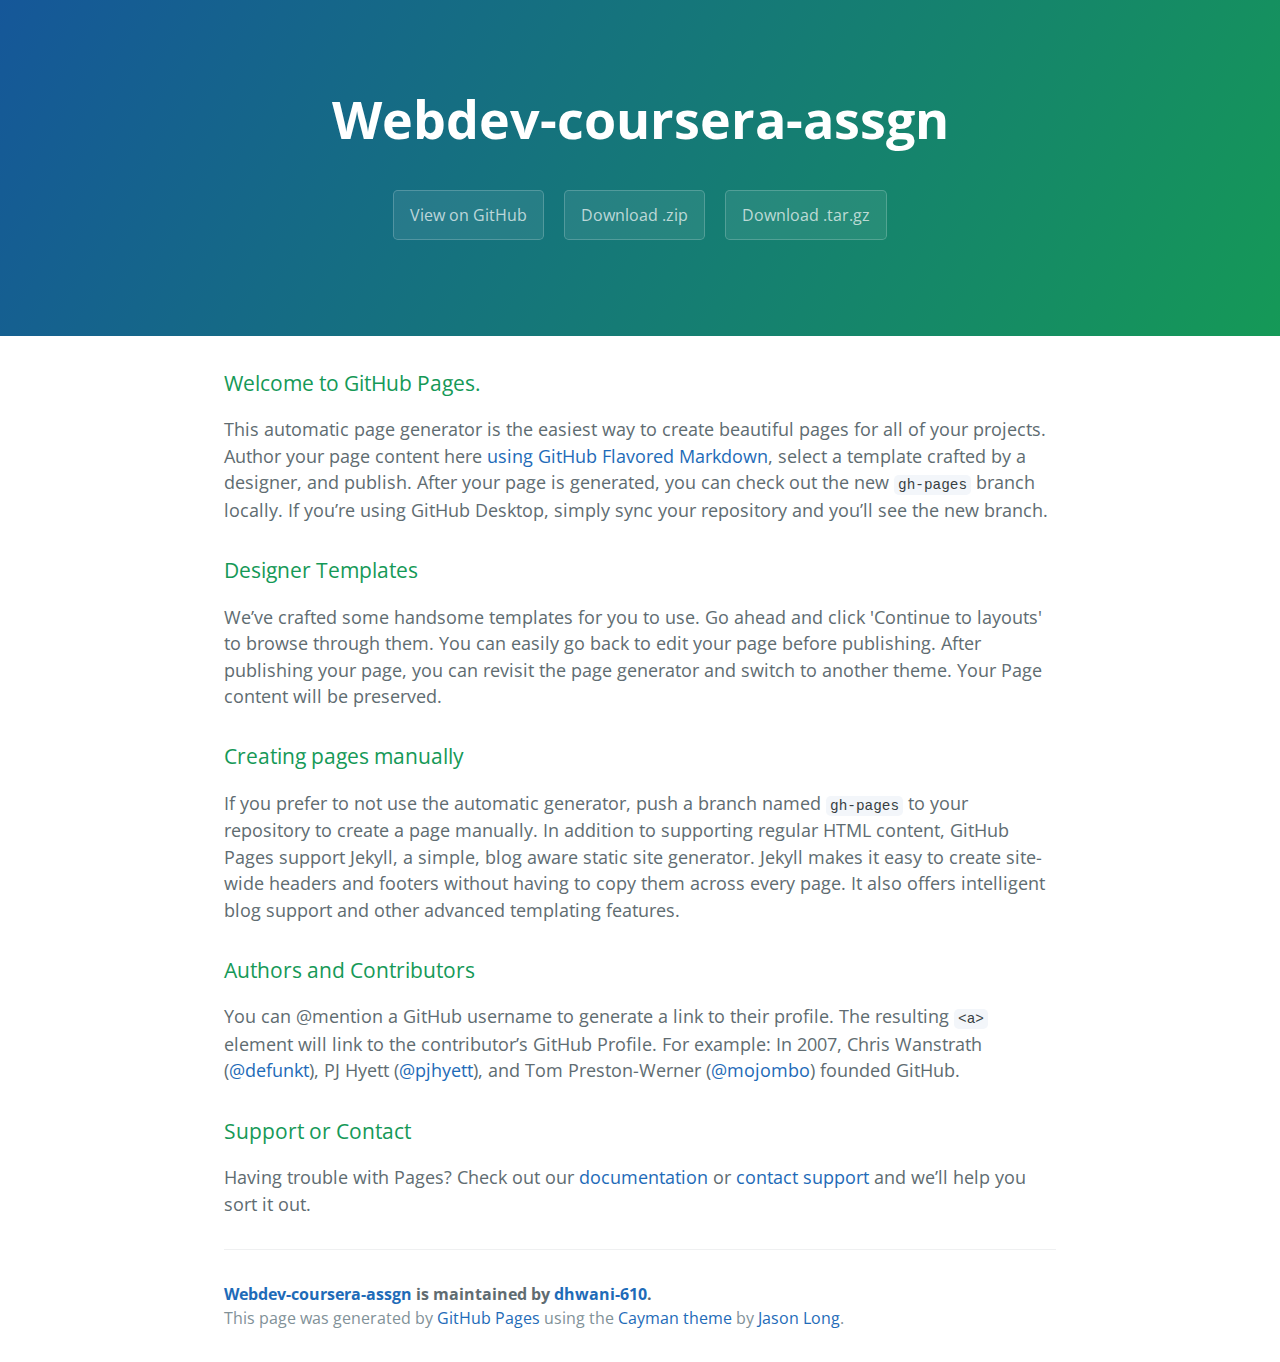
<file: index.html>
<!DOCTYPE html>
<html lang="en-us">
  <head>
    <meta charset="UTF-8">
    <title>Webdev-coursera-assgn by dhwani-610</title>
    <meta name="viewport" content="width=device-width, initial-scale=1">
    <link rel="stylesheet" type="text/css" href="stylesheets/normalize.css" media="screen">
    <link href='https://fonts.googleapis.com/css?family=Open+Sans:400,700' rel='stylesheet' type='text/css'>
    <link rel="stylesheet" type="text/css" href="stylesheets/stylesheet.css" media="screen">
    <link rel="stylesheet" type="text/css" href="stylesheets/github-light.css" media="screen">
  </head>
  <body>
    <section class="page-header">
      <h1 class="project-name">Webdev-coursera-assgn</h1>
      <h2 class="project-tagline"></h2>
      <a href="https://github.com/dhwani-610/Webdev-coursera-assgn" class="btn">View on GitHub</a>
      <a href="https://github.com/dhwani-610/Webdev-coursera-assgn/zipball/master" class="btn">Download .zip</a>
      <a href="https://github.com/dhwani-610/Webdev-coursera-assgn/tarball/master" class="btn">Download .tar.gz</a>
    </section>

    <section class="main-content">
      <h3>
<a id="welcome-to-github-pages" class="anchor" href="#welcome-to-github-pages" aria-hidden="true"><span aria-hidden="true" class="octicon octicon-link"></span></a>Welcome to GitHub Pages.</h3>
<p>This automatic page generator is the easiest way to create beautiful pages for all of your projects. Author your page content here <a href="https://guides.github.com/features/mastering-markdown/">using GitHub Flavored Markdown</a>, select a template crafted by a designer, and publish. After your page is generated, you can check out the new <code>gh-pages</code> branch locally. If you’re using GitHub Desktop, simply sync your repository and you’ll see the new branch.</p>
<h3>
<a id="designer-templates" class="anchor" href="#designer-templates" aria-hidden="true"><span aria-hidden="true" class="octicon octicon-link"></span></a>Designer Templates</h3>
<p>We’ve crafted some handsome templates for you to use. Go ahead and click 'Continue to layouts' to browse through them. You can easily go back to edit your page before publishing. After publishing your page, you can revisit the page generator and switch to another theme. Your Page content will be preserved.</p>
<h3>
<a id="creating-pages-manually" class="anchor" href="#creating-pages-manually" aria-hidden="true"><span aria-hidden="true" class="octicon octicon-link"></span></a>Creating pages manually</h3>
<p>If you prefer to not use the automatic generator, push a branch named <code>gh-pages</code> to your repository to create a page manually. In addition to supporting regular HTML content, GitHub Pages support Jekyll, a simple, blog aware static site generator. Jekyll makes it easy to create site-wide headers and footers without having to copy them across every page. It also offers intelligent blog support and other advanced templating features.</p>
<h3>
<a id="authors-and-contributors" class="anchor" href="#authors-and-contributors" aria-hidden="true"><span aria-hidden="true" class="octicon octicon-link"></span></a>Authors and Contributors</h3>
<p>You can @mention a GitHub username to generate a link to their profile. The resulting <code>&lt;a&gt;</code> element will link to the contributor’s GitHub Profile. For example: In 2007, Chris Wanstrath (<a class="user-mention" data-hovercard-type="user" data-hovercard-url="/users/defunkt/hovercard" data-octo-click="hovercard-link-click" data-octo-dimensions="link_type:self" href="https://github.com/defunkt">@defunkt</a>), PJ Hyett (<a class="user-mention" data-hovercard-type="user" data-hovercard-url="/users/pjhyett/hovercard" data-octo-click="hovercard-link-click" data-octo-dimensions="link_type:self" href="https://github.com/pjhyett">@pjhyett</a>), and Tom Preston-Werner (<a class="user-mention" data-hovercard-type="user" data-hovercard-url="/users/mojombo/hovercard" data-octo-click="hovercard-link-click" data-octo-dimensions="link_type:self" href="https://github.com/mojombo">@mojombo</a>) founded GitHub.</p>
<h3>
<a id="support-or-contact" class="anchor" href="#support-or-contact" aria-hidden="true"><span aria-hidden="true" class="octicon octicon-link"></span></a>Support or Contact</h3>
<p>Having trouble with Pages? Check out our <a href="https://help.github.com/pages">documentation</a> or <a href="https://github.com/contact">contact support</a> and we’ll help you sort it out.</p>

      <footer class="site-footer">
        <span class="site-footer-owner"><a href="https://github.com/dhwani-610/Webdev-coursera-assgn">Webdev-coursera-assgn</a> is maintained by <a href="https://github.com/dhwani-610">dhwani-610</a>.</span>

        <span class="site-footer-credits">This page was generated by <a href="https://pages.github.com">GitHub Pages</a> using the <a href="https://github.com/jasonlong/cayman-theme">Cayman theme</a> by <a href="https://twitter.com/jasonlong">Jason Long</a>.</span>
      </footer>

    </section>

  
  </body>
</html>
</file>
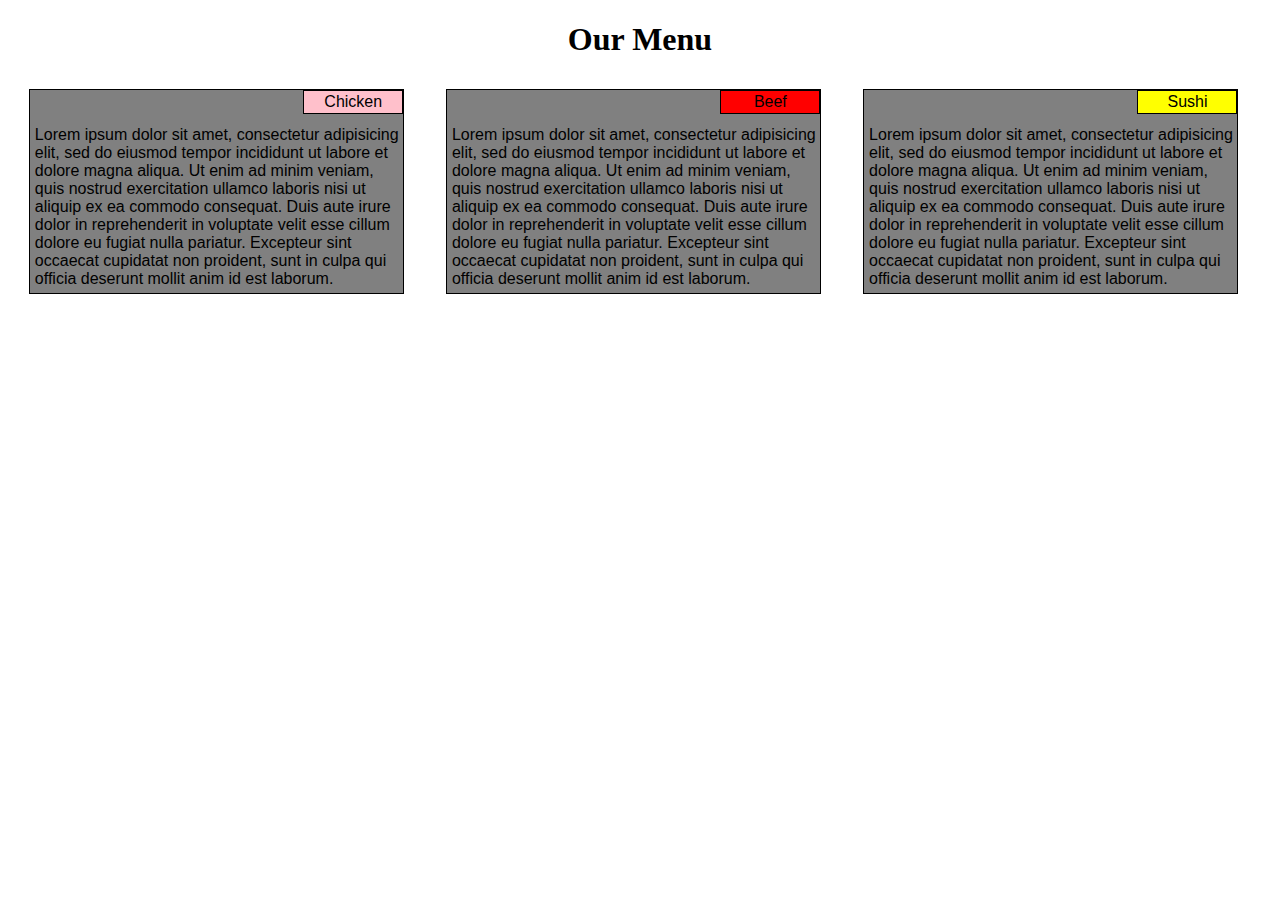
<file: Module_2_Assignment/index.html>
<!DOCTYPE html>
<html>
<head>
	<meta charset="utf-8">
	<meta name="viewport" content="width=device-width initial-scale=1.0">
	<title>Assignment-2</title>
	<link rel="stylesheet" type="text/css" href="style/style.css">
</head>
<body>
    <h1>Our Menu</h1>
    <div>
	<div class="col-lg-4 col-md-6 col-sm-12"><p>
		<span id="id1">Chicken</span><br><br>
    	Lorem ipsum dolor sit amet, consectetur adipisicing elit, sed do eiusmod
		tempor incididunt ut labore et dolore magna aliqua. Ut enim ad minim veniam,
		quis nostrud exercitation ullamco laboris nisi ut aliquip ex ea commodo
		consequat. Duis aute irure dolor in reprehenderit in voluptate velit esse
		cillum dolore eu fugiat nulla pariatur. Excepteur sint occaecat cupidatat non
		proident, sunt in culpa qui officia deserunt mollit anim id est laborum.
	</p></div>
	<div class="col-lg-4 col-md-6 col-sm-12"><p>
		<span id="id2">Beef</span><br><br>
		Lorem ipsum dolor sit amet, consectetur adipisicing elit, sed do eiusmod
		tempor incididunt ut labore et dolore magna aliqua. Ut enim ad minim veniam,
		quis nostrud exercitation ullamco laboris nisi ut aliquip ex ea commodo
		consequat. Duis aute irure dolor in reprehenderit in voluptate velit esse
		cillum dolore eu fugiat nulla pariatur. Excepteur sint occaecat cupidatat non
		proident, sunt in culpa qui officia deserunt mollit anim id est laborum.
	</p></div>
	<div class="col-lg-4 col-md-12 col-sm-12"><p>
		<span id="id3">Sushi</span><br><br>
		Lorem ipsum dolor sit amet, consectetur adipisicing elit, sed do eiusmod
		tempor incididunt ut labore et dolore magna aliqua. Ut enim ad minim veniam,
		quis nostrud exercitation ullamco laboris nisi ut aliquip ex ea commodo
		consequat. Duis aute irure dolor in reprehenderit in voluptate velit esse
		cillum dolore eu fugiat nulla pariatur. Excepteur sint occaecat cupidatat non
		proident, sunt in culpa qui officia deserunt mollit anim id est laborum.
	</p></div>
    </div>
</body>
</html>
</file>
<file: stylesheets/stylesheet.css>
* {
  box-sizing: border-box; }

body {
  padding: 0;
  margin: 0;
  font-family: "Open Sans", "Helvetica Neue", Helvetica, Arial, sans-serif;
  font-size: 16px;
  line-height: 1.5;
  color: #606c71; }

a {
  color: #1e6bb8;
  text-decoration: none; }
  a:hover {
    text-decoration: underline; }

.btn {
  display: inline-block;
  margin-bottom: 1rem;
  color: rgba(255, 255, 255, 0.7);
  background-color: rgba(255, 255, 255, 0.08);
  border-color: rgba(255, 255, 255, 0.2);
  border-style: solid;
  border-width: 1px;
  border-radius: 0.3rem;
  transition: color 0.2s, background-color 0.2s, border-color 0.2s; }
  .btn + .btn {
    margin-left: 1rem; }

.btn:hover {
  color: rgba(255, 255, 255, 0.8);
  text-decoration: none;
  background-color: rgba(255, 255, 255, 0.2);
  border-color: rgba(255, 255, 255, 0.3); }

@media screen and (min-width: 64em) {
  .btn {
    padding: 0.75rem 1rem; } }

@media screen and (min-width: 42em) and (max-width: 64em) {
  .btn {
    padding: 0.6rem 0.9rem;
    font-size: 0.9rem; } }

@media screen and (max-width: 42em) {
  .btn {
    display: block;
    width: 100%;
    padding: 0.75rem;
    font-size: 0.9rem; }
    .btn + .btn {
      margin-top: 1rem;
      margin-left: 0; } }

.page-header {
  color: #fff;
  text-align: center;
  background-color: #159957;
  background-image: linear-gradient(120deg, #155799, #159957); }

@media screen and (min-width: 64em) {
  .page-header {
    padding: 5rem 6rem; } }

@media screen and (min-width: 42em) and (max-width: 64em) {
  .page-header {
    padding: 3rem 4rem; } }

@media screen and (max-width: 42em) {
  .page-header {
    padding: 2rem 1rem; } }

.project-name {
  margin-top: 0;
  margin-bottom: 0.1rem; }

@media screen and (min-width: 64em) {
  .project-name {
    font-size: 3.25rem; } }

@media screen and (min-width: 42em) and (max-width: 64em) {
  .project-name {
    font-size: 2.25rem; } }

@media screen and (max-width: 42em) {
  .project-name {
    font-size: 1.75rem; } }

.project-tagline {
  margin-bottom: 2rem;
  font-weight: normal;
  opacity: 0.7; }

@media screen and (min-width: 64em) {
  .project-tagline {
    font-size: 1.25rem; } }

@media screen and (min-width: 42em) and (max-width: 64em) {
  .project-tagline {
    font-size: 1.15rem; } }

@media screen and (max-width: 42em) {
  .project-tagline {
    font-size: 1rem; } }

.main-content :first-child {
  margin-top: 0; }
.main-content img {
  max-width: 100%; }
.main-content h1, .main-content h2, .main-content h3, .main-content h4, .main-content h5, .main-content h6 {
  margin-top: 2rem;
  margin-bottom: 1rem;
  font-weight: normal;
  color: #159957; }
.main-content p {
  margin-bottom: 1em; }
.main-content code {
  padding: 2px 4px;
  font-family: Consolas, "Liberation Mono", Menlo, Courier, monospace;
  font-size: 0.9rem;
  color: #383e41;
  background-color: #f3f6fa;
  border-radius: 0.3rem; }
.main-content pre {
  padding: 0.8rem;
  margin-top: 0;
  margin-bottom: 1rem;
  font: 1rem Consolas, "Liberation Mono", Menlo, Courier, monospace;
  color: #567482;
  word-wrap: normal;
  background-color: #f3f6fa;
  border: solid 1px #dce6f0;
  border-radius: 0.3rem; }
  .main-content pre > code {
    padding: 0;
    margin: 0;
    font-size: 0.9rem;
    color: #567482;
    word-break: normal;
    white-space: pre;
    background: transparent;
    border: 0; }
.main-content .highlight {
  margin-bottom: 1rem; }
  .main-content .highlight pre {
    margin-bottom: 0;
    word-break: normal; }
.main-content .highlight pre, .main-content pre {
  padding: 0.8rem;
  overflow: auto;
  font-size: 0.9rem;
  line-height: 1.45;
  border-radius: 0.3rem; }
.main-content pre code, .main-content pre tt {
  display: inline;
  max-width: initial;
  padding: 0;
  margin: 0;
  overflow: initial;
  line-height: inherit;
  word-wrap: normal;
  background-color: transparent;
  border: 0; }
  .main-content pre code:before, .main-content pre code:after, .main-content pre tt:before, .main-content pre tt:after {
    content: normal; }
.main-content ul, .main-content ol {
  margin-top: 0; }
.main-content blockquote {
  padding: 0 1rem;
  margin-left: 0;
  color: #819198;
  border-left: 0.3rem solid #dce6f0; }
  .main-content blockquote > :first-child {
    margin-top: 0; }
  .main-content blockquote > :last-child {
    margin-bottom: 0; }
.main-content table {
  display: block;
  width: 100%;
  overflow: auto;
  word-break: normal;
  word-break: keep-all; }
  .main-content table th {
    font-weight: bold; }
  .main-content table th, .main-content table td {
    padding: 0.5rem 1rem;
    border: 1px solid #e9ebec; }
.main-content dl {
  padding: 0; }
  .main-content dl dt {
    padding: 0;
    margin-top: 1rem;
    font-size: 1rem;
    font-weight: bold; }
  .main-content dl dd {
    padding: 0;
    margin-bottom: 1rem; }
.main-content hr {
  height: 2px;
  padding: 0;
  margin: 1rem 0;
  background-color: #eff0f1;
  border: 0; }

@media screen and (min-width: 64em) {
  .main-content {
    max-width: 64rem;
    padding: 2rem 6rem;
    margin: 0 auto;
    font-size: 1.1rem; } }

@media screen and (min-width: 42em) and (max-width: 64em) {
  .main-content {
    padding: 2rem 4rem;
    font-size: 1.1rem; } }

@media screen and (max-width: 42em) {
  .main-content {
    padding: 2rem 1rem;
    font-size: 1rem; } }

.site-footer {
  padding-top: 2rem;
  margin-top: 2rem;
  border-top: solid 1px #eff0f1; }

.site-footer-owner {
  display: block;
  font-weight: bold; }

.site-footer-credits {
  color: #819198; }

@media screen and (min-width: 64em) {
  .site-footer {
    font-size: 1rem; } }

@media screen and (min-width: 42em) and (max-width: 64em) {
  .site-footer {
    font-size: 1rem; } }

@media screen and (max-width: 42em) {
  .site-footer {
    font-size: 0.9rem; } }
</file>
<file: stylesheets/github-light.css>
/*!
 * GitHub Light v0.4.1
 * Copyright (c) 2012 - 2017 GitHub, Inc.
 * Licensed under MIT (https://github.com/primer/github-syntax-theme-generator/blob/master/LICENSE)
 */

.pl-c /* comment, punctuation.definition.comment, string.comment */ {
  color: #6a737d;
}

.pl-c1 /* constant, entity.name.constant, variable.other.constant, variable.language, support, meta.property-name, support.constant, support.variable, meta.module-reference, markup.raw, meta.diff.header, meta.output */,
.pl-s .pl-v /* string variable */ {
  color: #005cc5;
}

.pl-e /* entity */,
.pl-en /* entity.name */ {
  color: #6f42c1;
}

.pl-smi /* variable.parameter.function, storage.modifier.package, storage.modifier.import, storage.type.java, variable.other */,
.pl-s .pl-s1 /* string source */ {
  color: #24292e;
}

.pl-ent /* entity.name.tag, markup.quote */ {
  color: #22863a;
}

.pl-k /* keyword, storage, storage.type */ {
  color: #d73a49;
}

.pl-s /* string */,
.pl-pds /* punctuation.definition.string, source.regexp, string.regexp.character-class */,
.pl-s .pl-pse .pl-s1 /* string punctuation.section.embedded source */,
.pl-sr /* string.regexp */,
.pl-sr .pl-cce /* string.regexp constant.character.escape */,
.pl-sr .pl-sre /* string.regexp source.ruby.embedded */,
.pl-sr .pl-sra /* string.regexp string.regexp.arbitrary-repitition */ {
  color: #032f62;
}

.pl-v /* variable */,
.pl-smw /* sublimelinter.mark.warning */ {
  color: #e36209;
}

.pl-bu /* invalid.broken, invalid.deprecated, invalid.unimplemented, message.error, brackethighlighter.unmatched, sublimelinter.mark.error */ {
  color: #b31d28;
}

.pl-ii /* invalid.illegal */ {
  color: #fafbfc;
  background-color: #b31d28;
}

.pl-c2 /* carriage-return */ {
  color: #fafbfc;
  background-color: #d73a49;
}

.pl-c2::before /* carriage-return */ {
  content: "^M";
}

.pl-sr .pl-cce /* string.regexp constant.character.escape */ {
  font-weight: bold;
  color: #22863a;
}

.pl-ml /* markup.list */ {
  color: #735c0f;
}

.pl-mh /* markup.heading */,
.pl-mh .pl-en /* markup.heading entity.name */,
.pl-ms /* meta.separator */ {
  font-weight: bold;
  color: #005cc5;
}

.pl-mi /* markup.italic */ {
  font-style: italic;
  color: #24292e;
}

.pl-mb /* markup.bold */ {
  font-weight: bold;
  color: #24292e;
}

.pl-md /* markup.deleted, meta.diff.header.from-file, punctuation.definition.deleted */ {
  color: #b31d28;
  background-color: #ffeef0;
}

.pl-mi1 /* markup.inserted, meta.diff.header.to-file, punctuation.definition.inserted */ {
  color: #22863a;
  background-color: #f0fff4;
}

.pl-mc /* markup.changed, punctuation.definition.changed */ {
  color: #e36209;
  background-color: #ffebda;
}

.pl-mi2 /* markup.ignored, markup.untracked */ {
  color: #f6f8fa;
  background-color: #005cc5;
}

.pl-mdr /* meta.diff.range */ {
  font-weight: bold;
  color: #6f42c1;
}

.pl-ba /* brackethighlighter.tag, brackethighlighter.curly, brackethighlighter.round, brackethighlighter.square, brackethighlighter.angle, brackethighlighter.quote */ {
  color: #586069;
}

.pl-sg /* sublimelinter.gutter-mark */ {
  color: #959da5;
}

.pl-corl /* constant.other.reference.link, string.other.link */ {
  text-decoration: underline;
  color: #032f62;
}
</file>
<file: Module_2_Assignment/style/style.css>
* {
	box-sizing: border-box;
}

h1 {
	text-align: center;
	margin-bottom: 15px;
}


p {
	border: 1px solid black;
	width: 90%;
	margin-right: auto;
	margin-left: auto;
	margin-bottom:15 px;
	font-family: Helvetica;
	background-color: grey;
	padding: 0px 0px 5px 5px;
}
span {
	float: right;
	clear: left;
	border: 1px solid black;
	padding: 2px 6px;
	width: 100px;
	text-align: center;
	margin-bottom:10px;
}

#id1 {
	background-color: pink;
}
#id2{
	background-color: red;
}
#id3{
	background-color: yellow;
}

.row {
	width: 100%;
}

@media(min-width: 992px) {
	.col-lg-1, .col-lg-2, .col-lg-3, .col-lg-3, .col-lg-4, .col-lg-5, .col-lg-6,
	 .col-lg-7, .col-lg-8, .col-lg-9, .col-lg-10, .col-lg-11, .col-lg-12 {
	 	float: left;

	 }
	 .col-lg-4 {
	 	width: 33%;
	 }

}

@media(min-width: 768px) and (max-width: 991px) {
	.col-mdd-1, .col-md-2, .col-md-3, .col-md-3, .col-md-4, .col-md-5, .col-md-6,
	 .col-md-7, .col-md-8, .col-md-9, .col-md-10, .col-md-11, .col-md-12 {
	 	float: left;

	 }
	 .col-md-6 {
	 	width: 50%;
	 }
	 .col-md-12 {
	 	width: 100%;
	 }

}

@media(max-width: 767px) {
	.col-sm-1, .col-smsm-2, .col-sm-3, .col-sm-3, .col-sm-4, .col-sm-5, .col-sm-6,
	 .col-sm-7, .col-sm-8, .col-sm-9, .col-sm-10, .col-sm-11, .col-sm-12 {
	 	float: left;

	 }
	 .col-sm-12 {
	 	width: 100%;
	 }

}
</file>
